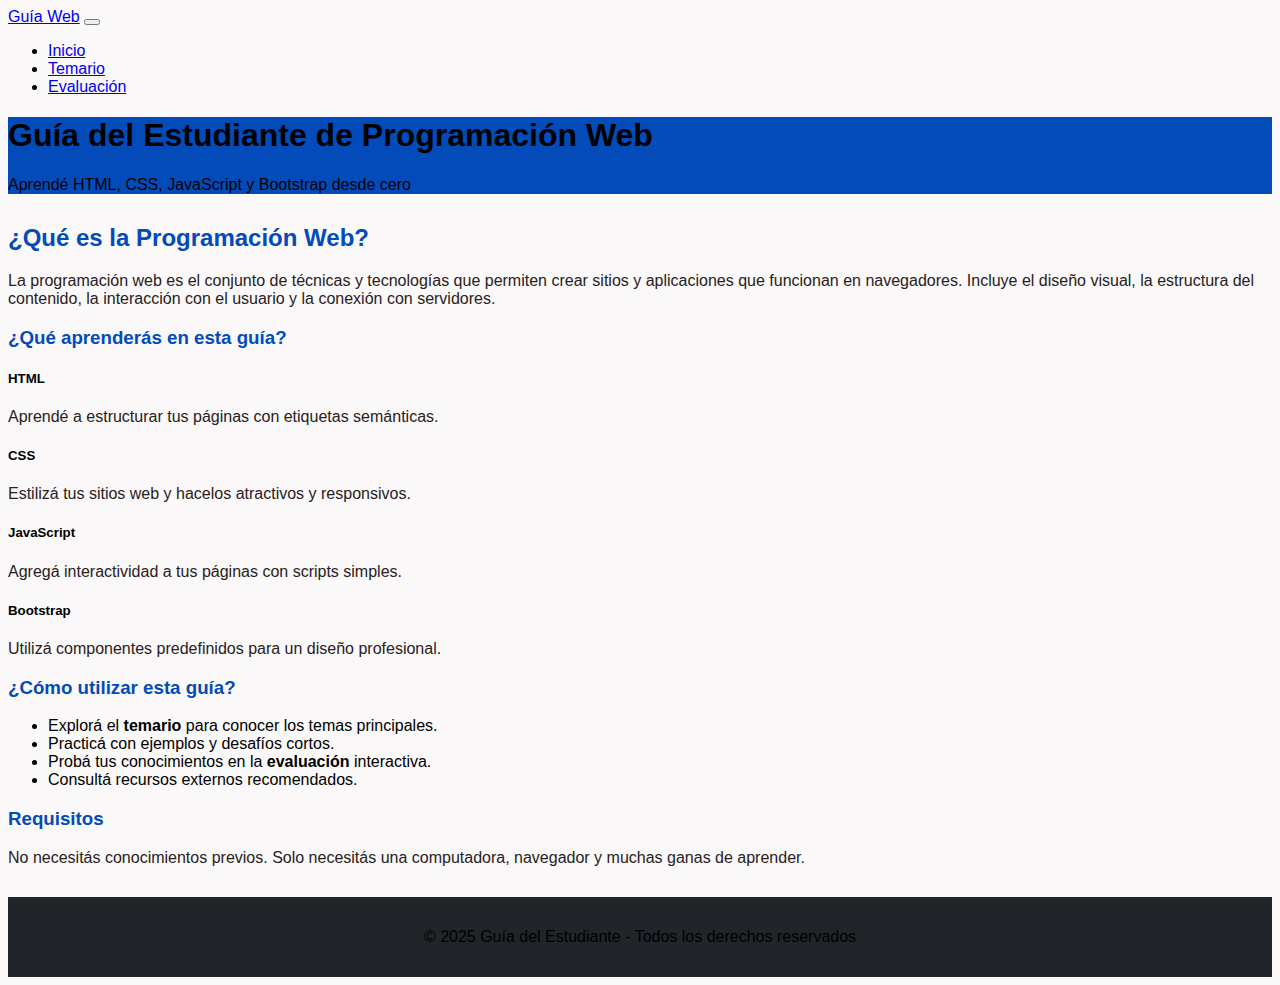
<file: index.html>
<!DOCTYPE html>
<html lang="es">
<head>
  <meta charset="UTF-8">
  <meta name="viewport" content="width=device-width, initial-scale=1.0">
  <title>Guía del Estudiante - Inicio</title>
  <!-- Link del bootstrap y css -->
  <link href="https://cdn.jsdelivr.net/npm/bootstrap@5.3.6/dist/css/bootstrap.min.css" rel="stylesheet"
    integrity="sha384-4Q6Gf2aSP4eDXB8Miphtr37CMZZQ5oXLH2yaXMJ2w8e2ZtHTl7GptT4jmndRuHDT" crossorigin="anonymous">
  <link href="assets/css/index.css" rel="stylesheet">
</head>

<body class="d-flex flex-column min-vh-100">
  <!-- Barra de navegacion -->
  <nav class="navbar navbar-expand-lg navbar-dark bg-dark text-white">
    <div class="container">
      <a class="navbar-brand" href="#">Guía Web</a>
      <button class="navbar-toggler" type="button" data-bs-toggle="collapse" data-bs-target="#navbarNav">
        <span class="navbar-toggler-icon"></span>
      </button>
      <div class="collapse navbar-collapse" id="navbarNav">
        <ul class="navbar-nav ms-auto">
          <li class="nav-item"><a class="nav-link active" href="index.html">Inicio</a></li>
          <li class="nav-item"><a class="nav-link" href="temario.html">Temario</a></li>
          <li class="nav-item"><a class="nav-link" href="evaluacion.html">Evaluación</a></li>
        </ul>
      </div>
  </nav>

  <!-- Header de la pagina -->
  <header class="text-white text-center py-5">
    <div class="container">
      <h1 class="display-5">Guía del Estudiante de Programación Web</h1>
      <p class="lead">Aprendé HTML, CSS, JavaScript y Bootstrap desde cero</p>
    </div>
  </header>


  <!-- Articulo principal -->
  <main class="container my-5">
    <article class="bg-white shadow rounded p-4">

      <!-- Un poco de informacion sobre la programacion web. -->
      <section class="mb-5">
        <h2>¿Qué es la Programación Web?</h2>
        <p>La programación web es el conjunto de técnicas y tecnologías que permiten crear sitios y aplicaciones que
          funcionan en navegadores. Incluye el diseño visual, la estructura del contenido, la interacción con el usuario
          y la conexión con servidores.</p>
      </section>

      <!-- Una seccion hablando sobre lo que aprenderas en esta guia, con unas cards descriptivas. -->
      <section class="mb-5">
        <h3>¿Qué aprenderás en esta guía?</h3>
        <!-- Div padre de las cards. -->
        <div class="row text-center">

          <!-- Card N°1 -->
          <div class="col-md-3 mb-4">
            <div class="card h-100">
              <div class="card-body">
                <h5 class="card-title">HTML</h5>
                <p class="card-text">Aprendé a estructurar tus páginas con etiquetas semánticas.</p>
              </div>
            </div>
          </div>

          <!-- Card N°2 -->
          <div class="col-md-3 mb-4">
            <div class="card h-100">
              <div class="card-body">
                <h5 class="card-title">CSS</h5>
                <p class="card-text">Estilizá tus sitios web y hacelos atractivos y responsivos.</p>
              </div>
            </div>
          </div>

          <!-- Card N°3 -->
          <div class="col-md-3 mb-4">
            <div class="card h-100">
              <div class="card-body">
                <h5 class="card-title">JavaScript</h5>
                <p class="card-text">Agregá interactividad a tus páginas con scripts simples.</p>
              </div>
            </div>
          </div>

          <!-- Card N°4 -->
          <div class="col-md-3 mb-4">
            <div class="card h-100">
              <div class="card-body">
                <h5 class="card-title">Bootstrap</h5>
                <p class="card-text">Utilizá componentes predefinidos para un diseño profesional.</p>
              </div>
            </div>
          </div>
        </div>
      </section>
      <!-- Seccion 3 hablando sobre como utilizar la guia con una lista -->
      <section class="mb-5">
        <h3>¿Cómo utilizar esta guía?</h3>
        <!-- Lista -->
        <ul class="list-group list-group-flush">
          <li class="list-group-item">Explorá el <strong>temario</strong> para conocer los temas principales.</li>
          <li class="list-group-item">Practicá con ejemplos y desafíos cortos.</li>
          <li class="list-group-item">Probá tus conocimientos en la <strong>evaluación</strong> interactiva.</li>
          <li class="list-group-item">Consultá recursos externos recomendados.</li>
        </ul>
      </section>
      <!-- Requisitos -->
      <section>
        <h3>Requisitos</h3>
        <p>No necesitás conocimientos previos. Solo necesitás una computadora, navegador y muchas ganas de aprender.</p>
      </section>
    </article>
  </main>
  <!-- Fin del main y comienzo del footer -->
  <footer class="bg-dark text-center py-3 mt-auto text-white">
    <div class="container">
      <p class="mb-0">&copy; 2025 Guía del Estudiante - Todos los derechos reservados</p>
    </div>
  </footer>

  <script src="https://cdn.jsdelivr.net/npm/bootstrap@5.3.6/dist/js/bootstrap.bundle.min.js"></script>
</body>

</html>
</file>
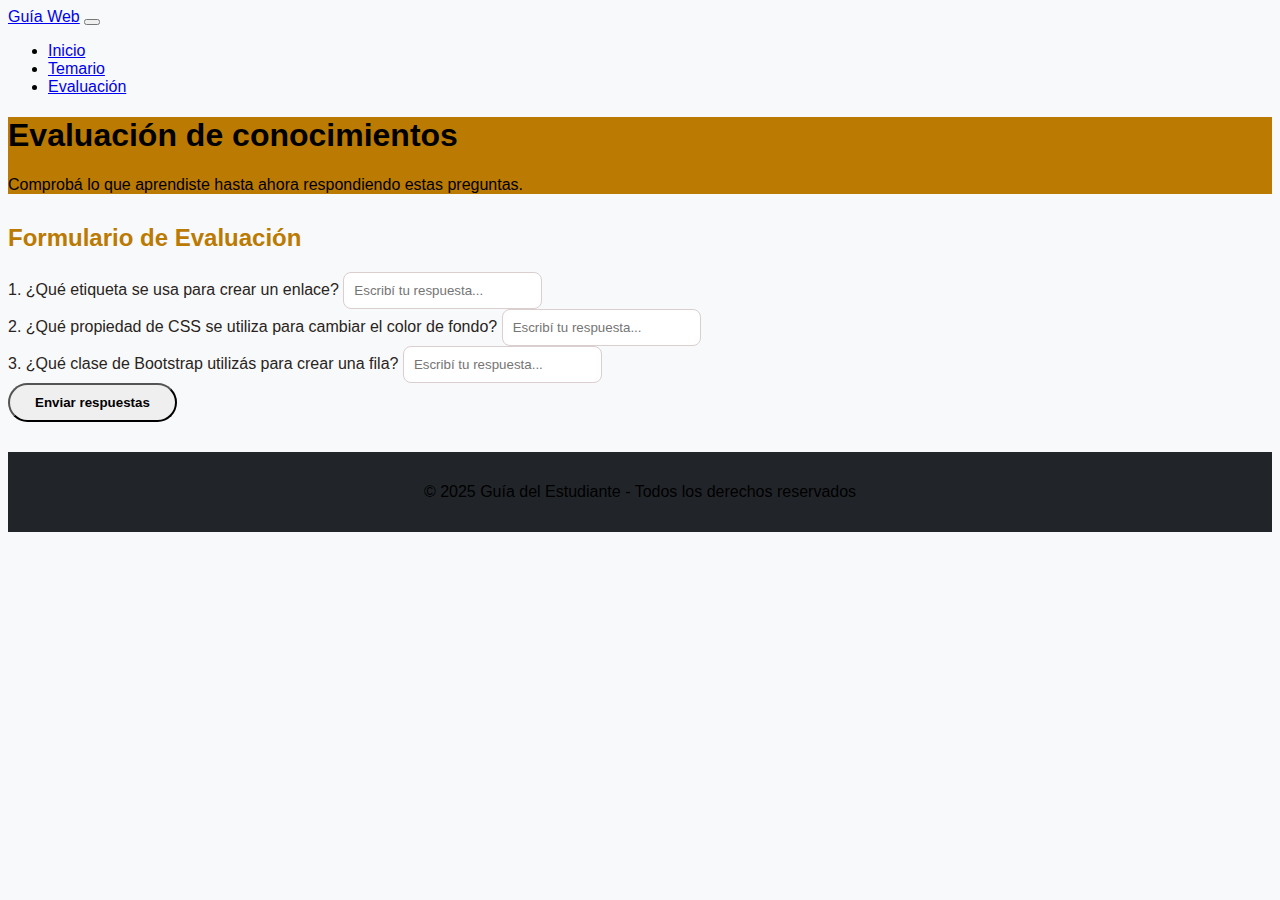
<file: evaluacion.html>
<!DOCTYPE html>
<html lang="es">

<head>
  <meta charset="UTF-8" />
  <meta name="viewport" content="width=device-width, initial-scale=1.0" />
  <title>Guía del Estudiante - Evaluación</title>
  <!-- Link del bootstrap y css -->
  <link href="https://cdn.jsdelivr.net/npm/bootstrap@5.3.6/dist/css/bootstrap.min.css" rel="stylesheet"
    integrity="sha384-4Q6Gf2aSP4eDXB8Miphtr37CMZZQ5oXLH2yaXMJ2w8e2ZtHTl7GptT4jmndRuHDT" crossorigin="anonymous">
  <link href="assets/css/evaluacion.css" rel="stylesheet">
</head>

<body class=" d-flex flex-column min-vh-100">
<!-- BARRA DE NAVEGACION -->
  <nav class="navbar navbar-expand-lg navbar-dark bg-dark text-white">
    <div class="container">
      <a class="navbar-brand" href="#">Guía Web</a>
      <button class="navbar-toggler" type="button" data-bs-toggle="collapse" data-bs-target="#navbarNav">
        <span class="navbar-toggler-icon"></span>
      </button>
      <div class="collapse navbar-collapse" id="navbarNav">
        <ul class="navbar-nav ms-auto">
          <li class="nav-item"><a class="nav-link" href="index.html">Inicio</a></li>
          <li class="nav-item"><a class="nav-link" href="temario.html">Temario</a></li>
          <li class="nav-item"><a class="nav-link active" href="evaluacion.html">Evaluación</a></li>
        </ul>
      </div>
  </nav>
<!-- HEADER DE LA PAGINA -->
  <header class="text-light text-center py-5">
    <div class="contenedor">
      <h1 class="display-5">Evaluación de conocimientos</h1>
      <p class="lead">Comprobá lo que aprendiste hasta ahora respondiendo estas preguntas.</p>
    </div>
  </header>

  <!-- CONTENIDO PRINCIPAL -->
  <main class="container my-5">
    <article class="bg-white shadow rounded p-4">
      <!-- FORMULARIO -->
      <h2>Formulario de Evaluación</h2>
      <forms>
        <div class="mb-4">
          <label class="form-label fw-bold">1. ¿Qué etiqueta se usa para crear un enlace?</label>
          <input type="text" class="form-control" placeholder="Escribí tu respuesta...">
        </div>
        <div class="mb-4">
          <label class="form-label fw-bold">2. ¿Qué propiedad de CSS se utiliza para cambiar el color de
            fondo?</label>
          <input type="text" class="form-control" placeholder="Escribí tu respuesta...">
        </div>
        <div class="mb-4">
          <label class="form-label fw-bold">3. ¿Qué clase de Bootstrap utilizás para crear una fila?</label>
          <input type="text" class="form-control" placeholder="Escribí tu respuesta...">
        </div>
        <div class="text-center">
          <button type="submit" class="btn btn-success px-4">Enviar respuestas</button>
        </div>
      </forms>
    </article>
  </main>

  <footer class="bg-dark text-center py-3 mt-auto text-white">
    <div class="container">
    <p class="mb-0">&copy; 2025 Guía del Estudiante - Todos los derechos reservados</p>
    </div>
  </footer>
  <script src="https://cdn.jsdelivr.net/npm/bootstrap@5.3.6/dist/js/bootstrap.bundle.min.js"></script>
</body>
</html>
</file>
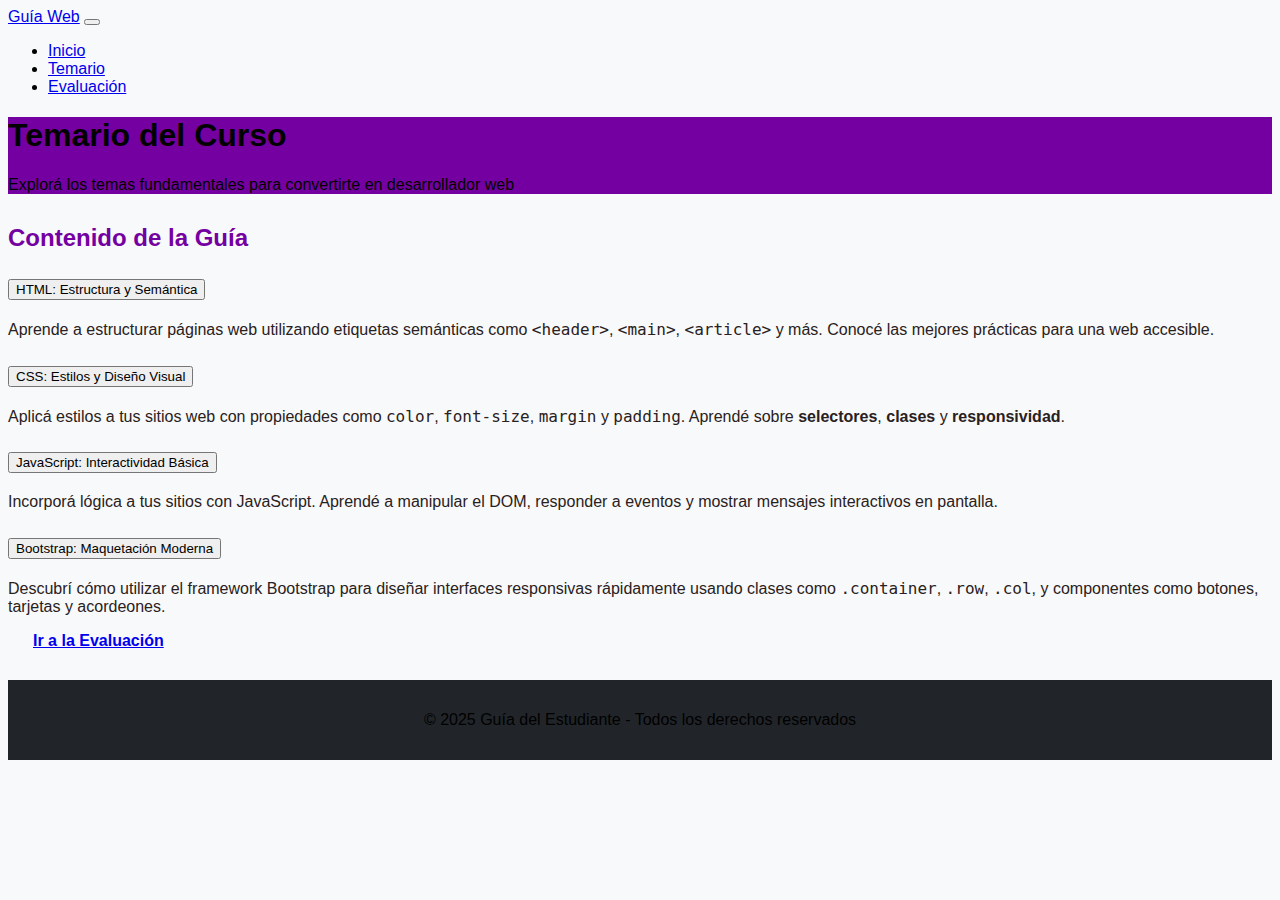
<file: temario.html>
<!DOCTYPE html>
<html lang="es">

<head>
  <meta charset="UTF-8" />
  <meta name="viewport" content="width=device-width, initial-scale=1.0" />
  <title>Guía del Estudiante - Temario</title>
  <!-- Link del bootstrap y css -->
  <link href="https://cdn.jsdelivr.net/npm/bootstrap@5.3.6/dist/css/bootstrap.min.css" rel="stylesheet"
    integrity="sha384-4Q6Gf2aSP4eDXB8Miphtr37CMZZQ5oXLH2yaXMJ2w8e2ZtHTl7GptT4jmndRuHDT" crossorigin="anonymous">
  <link href="assets/css/temario.css" rel="stylesheet">
</head>

<body class="d-flex flex-column min-vh-50">
  <!-- NAVBAR -->
  <nav class="navbar navbar-expand-lg navbar-dark bg-dark text-white">
    <div class="container">
      <a class="navbar-brand" href="#">Guía Web</a>
      <button class="navbar-toggler" type="button" data-bs-toggle="collapse" data-bs-target="#navbarNav">
        <span class="navbar-toggler-icon"></span>
      </button>
      <div class="collapse navbar-collapse" id="navbarNav">
        <ul class="navbar-nav ms-auto">
          <li class="nav-item"><a class="nav-link" href="index.html">Inicio</a></li>
          <li class="nav-item"><a class="nav-link active" href="temario.html">Temario</a></li>
          <li class="nav-item"><a class="nav-link" href="evaluacion.html">Evaluación</a></li>
        </ul>
      </div>
  </nav>
  <!-- HEADER -->
  <header class="text-white text-center py-5">
    <div class="container">
      <h1 class="display-5">Temario del Curso</h1>
      <p class="lead">Explorá los temas fundamentales para convertirte en desarrollador web</p>
    </div>
  </header>
  <!-- CONTENIDO PRINCIPAL -->
  <main class="container my-5">
    <article class="bg-white shadow rounded p-4">

      <!-- CONTENIDO DE LA GUIA -->
      <section class="mb-5">
        <h2>Contenido de la Guía</h2>
        <!-- ACORDEON SOBRE EL TEMARIO -->
        <div class="accordion" id="temarioAccordion">
          <!-- Primer acordeon -->
          <div class="accordion-item">
            <h2 class="accordion-header" id="headingHTML">
              <button class="accordion-button" type="button" data-bs-toggle="collapse" data-bs-target="#collapseHTML">
                HTML: Estructura y Semántica
              </button>
            </h2>
            <div id="collapseHTML" class="accordion-collapse collapse show">
              <p class="accordion-body">
                Aprende a estructurar páginas web utilizando etiquetas semánticas como <code>&lt;header&gt;</code>,
                <code>&lt;main&gt;</code>, <code>&lt;article&gt;</code> y más. Conocé las mejores prácticas para una web
                accesible.
              </p>
            </div>
          </div>
          <!-- Segundo acordeon -->
          <div class="accordion-item">
            <h2 class="accordion-header" id="headingCSS">
              <button class="accordion-button collapsed" type="button" data-bs-toggle="collapse"
                data-bs-target="#collapseCSS">
                CSS: Estilos y Diseño Visual
              </button>
            </h2>
            <div id="collapseCSS" class="accordion-collapse collapse">
              <p class="accordion-body">
                Aplicá estilos a tus sitios web con propiedades como <code>color</code>, <code>font-size</code>,
                <code>margin</code> y <code>padding</code>. Aprendé sobre <strong>selectores</strong>,
                <strong>clases</strong> y <strong>responsividad</strong>.
              </p>
            </div>
          </div>
          <!-- Tercer acordeon -->
          <div class="accordion-item">
            <h2 class="accordion-header" id="headingJS">
              <button class="accordion-button collapsed" type="button" data-bs-toggle="collapse"
                data-bs-target="#collapseJS">
                JavaScript: Interactividad Básica
              </button>
            </h2>
            <div id="collapseJS" class="accordion-collapse collapse">
              <p class="accordion-body">
                Incorporá lógica a tus sitios con JavaScript. Aprendé a manipular el DOM, responder a eventos y mostrar
                mensajes interactivos en pantalla.
              </p>
            </div>
          </div>
          <!-- Cuarto Acordeon -->
          <div class="accordion-item">
            <h2 class="accordion-header" id="headingBootstrap">
              <button class="accordion-button collapsed" type="button" data-bs-toggle="collapse"
                data-bs-target="#collapseBootstrap">
                Bootstrap: Maquetación Moderna
              </button>
            </h2>
            <div id="collapseBootstrap" class="accordion-collapse collapse">
              <p class="accordion-body">
                Descubrí cómo utilizar el framework Bootstrap para diseñar interfaces responsivas rápidamente usando
                clases como <code>.container</code>, <code>.row</code>, <code>.col</code>, y componentes como botones,
                tarjetas y acordeones.
              </p>
            </div>
          </div>
        </div>
        <!-- Fin de los acordeones -->
      </section>
      <section class="text-center">
        <a href="evaluacion.html" class="btn btn-success mt-4">Ir a la Evaluación</a>
      </section>
    </article>
  </main>

  <footer class="bg-dark text-center py-3 mt-auto text-white">
    <div class="container">
      <p class="mb-0">&copy; 2025 Guía del Estudiante - Todos los derechos reservados</p>
    </div>
  </footer>
<script src="https://cdn.jsdelivr.net/npm/bootstrap@5.3.6/dist/js/bootstrap.bundle.min.js"></script>
</body>

</html>
</file>
<file: assets/css/index.css>
/* ==== Estilo general ==== */
body {
  font-family: "Segoe UI", sans-serif;
  background-color: #faf8f8;
}

/* ==== Navbar ==== */
.navbar-nav .nav-link:hover {
  color: #024bb8;
}

/* ==== Header ==== */
header {
  background-color: #024bb8;
}

header h1 {
  font-weight: bold !important;
}

/* ==== Artículos ==== */
article {
  margin: 30px auto;
}

/* ==== Títulos y subtítulos ==== */
article h2,
article h3 {
  color: #024bb8;
  font-weight: bold;
}

/* ==== Párrafos ==== */
article p {
  color: #292121;
  font-size: 1rem;
}

/* ==== Footer ==== */
footer {
  background-color: #212529;
  text-align: center;
  padding: 15px 0;
  margin-top: auto;
}
</file>
<file: assets/css/evaluacion.css>
/* ==== Estilo general ==== */
body {
  font-family: "Segoe UI", sans-serif;
  background-color: #f8f9fa;
}

/* ==== Navbar ==== */
.navbar-nav .nav-link:hover {
  color: #bb7a02;
}

/* ==== Header ==== */
header {
  background-color: #bb7a02;
}

header h1 {
  font-weight: bold !important;
}

/* ==== Artículos ==== */
article {
  margin: 30px auto;
}

/* ==== Títulos y subtítulos ==== */
article h2,
article h3 {
  color: #bb7a02;
  font-weight: bold;
}

/* ==== Labels ==== */
article label {
  color: #292421;
  font-size: 1rem;
}

/* ==== Formularios ==== */
input.form-control {
  border-radius: 8px;
  padding: 10px;
  border: 1px solid #dacecf;
}

/* ==== Botones ==== */
.btn {
  border-radius: 20px;
  padding: 10px 25px;
  font-weight: bold;
}

/* ==== Footer ==== */
footer {
  background-color: #212529;
  text-align: center;
  padding: 15px 0;
  margin-top: auto;
}
</file>
<file: assets/css/temario.css>
/* ==== Estilo general ==== */
body {
  font-family: "Segoe UI", sans-serif;
  background-color: #f8f9fa;
}

/* ==== Navbar ==== */
.navbar-nav .nav-link:hover {
  color: #a600e7;
}

/* ==== Header ==== */
header {
  background-color: #7400a1;
}

header h1 {
  font-weight: bold !important;
}

/* ==== Artículos ==== */
article {
  margin: 30px auto;
}

/* ==== Títulos y subtítulos ==== */
article h2,
article h3 {
  color: #7400a1;
  font-weight: bold;
}

/* ==== Párrafos ==== */
article p {
  color: #292121;
  font-size: 1rem;
}

/* ==== Botones ==== */
.btn {
  border-radius: 20px;
  padding: 10px 25px;
  font-weight: bold;
}

/* ==== Footer ==== */
footer {
  background-color: #212529;
  text-align: center;
  padding: 15px 0;
  margin-top: auto;
}
</file>
